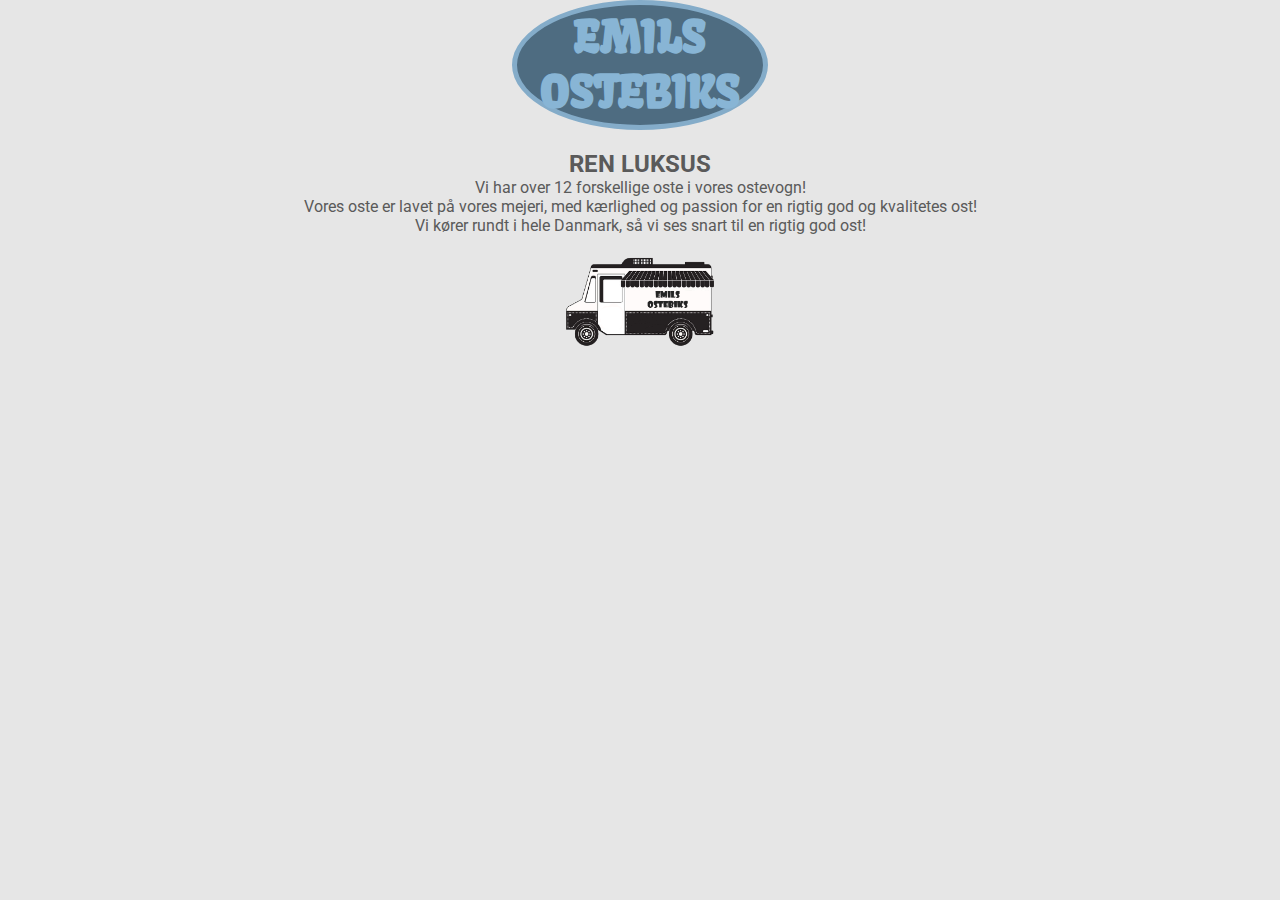
<file: index.html>
<!DOCTYPE html>
<html lang="en">
<head>
    <meta charset="UTF-8">
    <meta name="viewport" content="width=device-width, initial-scale=1.0">
    <link rel="stylesheet" href="style.css">
    <link rel="preconnect" href="https://fonts.gstatic.com">
    <link href="https://fonts.googleapis.com/css2?family=Roboto:wght@400;700&display=swap" rel="stylesheet">
    <link rel="stylesheet" href="https://use.fontawesome.com/releases/v5.15.1/css/all.css" integrity="sha384-vp86vTRFVJgpjF9jiIGPEEqYqlDwgyBgEF109VFjmqGmIY/Y4HV4d3Gp2irVfcrp" crossorigin="anonymous">
    <link rel="preconnect" href="https://fonts.gstatic.com">
    <link href="https://fonts.googleapis.com/css2?family=Kavoon&display=swap" rel="stylesheet">
    <title>Emils Ostebiks</title>
</head>
<body>
    <header>
        <h1>EMILS <br> OSTEBIKS</h1>
    </header>
    
<main>
   
    <h2 class="productHeader">REN LUKSUS</h2>
    <p class="productText">Vi har over 12 forskellige oste i vores ostevogn! <br> Vores oste er lavet på vores mejeri, med kærlighed og passion for en rigtig god og kvalitetes ost! <br> Vi kører rundt i hele Danmark, så vi ses snart til en rigtig god ost!</p>
    <img src="/images/ostebiks.png" alt="Ostebiks">

    <div class="products">

        <div class="prev">
            <a class="prevLink" href="?page=1"><i class="fas fa-arrow-alt-circle-left"></i></a>
        </div>

        <div class="product">
                <div class="oste"></div>
        </div>
        
        <div class="next">
            <a class="nextLink" href="?page=2"><i class="fas fa-arrow-alt-circle-right"></i></a>
        </div>
    </div>
        
        <template id="template">
            <div class="wrapper">
                <h2 class="name"><a href=""></a> </h2>
                <p class="price"></p>
                <a href="" class="detail"></a>
            </div>
        </template>

    
    </main> 

    
    <script src="app.js"></script>
</body>
</html>
</file>
<file: style.css>
*{
    padding: 0px;
    margin: 0px;
    box-sizing: border-box;
    font-family: 'Roboto', sans-serif;
}
body {
    background-color: rgb(230, 230, 230);
}
header {
    width: 100%;
    /* background-color: #45494c; */
    margin-bottom: 20px;
}
h1 {
    font-family: 'Kavoon', cursive;
    color: #88b5d5;
    font-size: 44px;
    text-align: center;
    background-color: #4e6c81;
    width: 20%;
    padding: 5px;
    margin: 0 auto;
    border-radius: 50%;
    border: 5px solid #84acc9;
}
img {
    display: block;
    margin: 0 auto;
    width: 12%;
}
.productHeader {
    text-align: center;
    color: #5a5a5a;
}
.productText {
    text-align: center;
    margin-bottom: 20px;
    color: #5a5a5a;
}
.products {
    align-items: center;
    width: 100%;
    display: flex;
    justify-content: center;
}
.product {
    margin: 20px;
    width: 80%;
    justify-content: center;
    text-align: center;
}
.oste {
    display: flex;
    justify-content: center;
}
.oste a {
    text-decoration: none;
    color: #5a5a5a;
}
.wrapper {
    margin: 10px;
    width: 20%;    
    padding: 40px 20px;
    border-radius: 5px;
    background-color: rgb(236, 236, 236);
    -webkit-box-shadow: 0px 4px 18px 0px #000000; 
    box-shadow: 0px 4px 18px 0px #000000;
}
.wrapper a {
    margin-bottom: 20px;
    text-decoration: underline;
}
.wrapper p{
    padding: 20px;
}
.prev {
    width: 10%;
    text-align: center;
    align-items: center;
}
.prevLink {
    text-align: center;
    opacity: 0.5;
    color: rgb(0, 0, 0);
    text-decoration: none;
    align-items: center;
    font-size: 50px;
}
.nextLink {
    text-align: center;
    opacity: 0.5;
    color: rgb(0, 0, 0);
    text-decoration: none;
    align-items: center;
    font-size: 50px;
}
.nextLink:hover {
    opacity: 0.8;
    transition: ease-in-out 0.3s;
}
.prevLink:hover {
    opacity: 0.8;
    transition: ease-in-out 0.3s;
}
.next {
    width: 10%;
    text-align: center;
}
.oste p{
    margin-bottom: 50px;
}
.detail {
    padding: 10px;
    background-color: rgb(161, 161, 161);
    border-radius: 5px;
}
a.detail{
    color: rgb(255, 255, 255);
    text-decoration: none;
}
.detail:hover {
    background-color: rgb(128, 128, 128);
    transition: ease-in 0.1s;
}











main {
    margin: 0 auto;
    text-align: center;
}
.oneOst {
    background-color: rgb(211, 211, 211);
    width: 20%;
    margin: 0 auto;
    padding: 20px;
    color: #7e7e7e;
    border-radius: 10px;
    border: 5px solid rgb(187, 187, 187);
}
.oneOst h2{
    font-size: 30px;
    margin-bottom: 10px;
}
.oneOst h3 {
    font-size: 20px;
    margin-bottom: 5px;
}
.oneOst p {
    margin-bottom: 5px;
}
.oneOst img {
    width: 30%;
    padding: 10px;
    margin-bottom: 20px;
}
.oneOst a{
    color: rgb(255, 255, 255);
    text-decoration: none;
    padding: 10px;
    background-color: rgb(161, 161, 161);
    border-radius: 5px;
}
.oneOst a:hover{
    background-color: rgb(128, 128, 128);
    transition: ease-in 0.1s;
}
</file>
